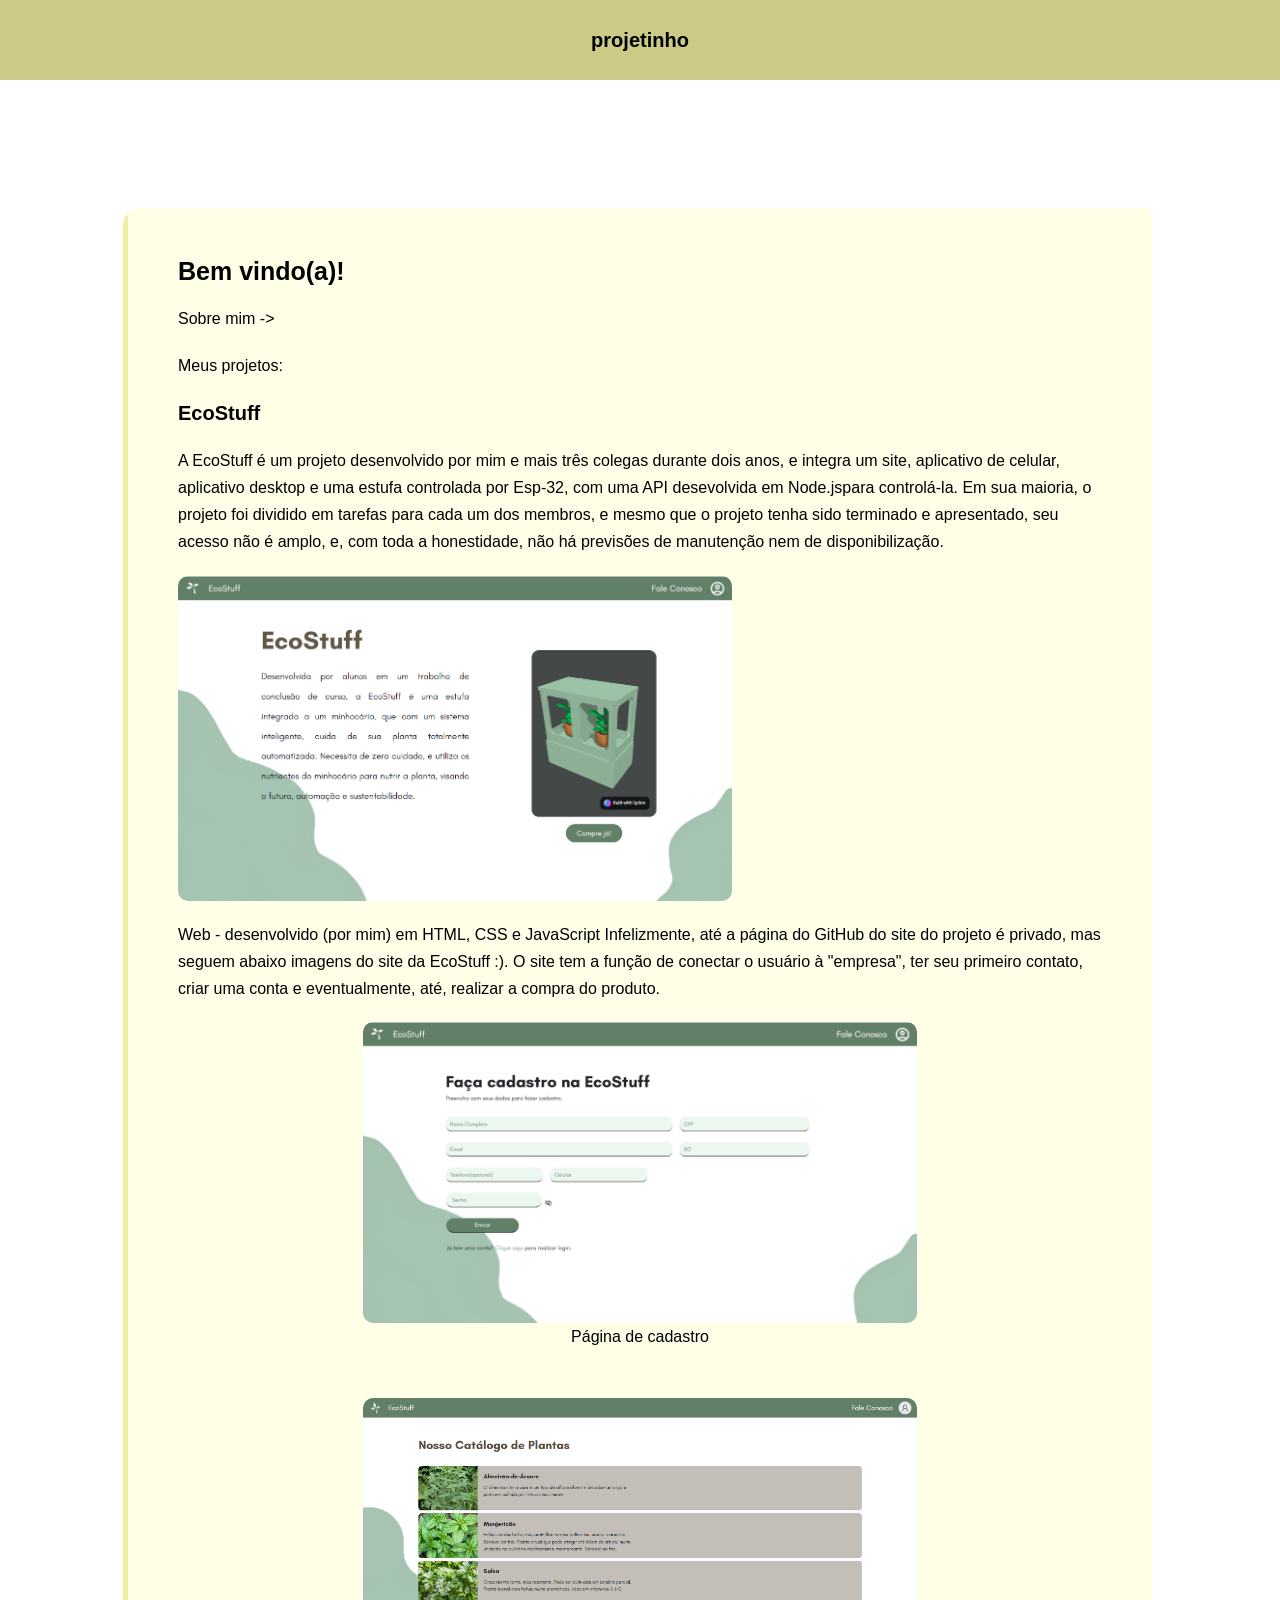
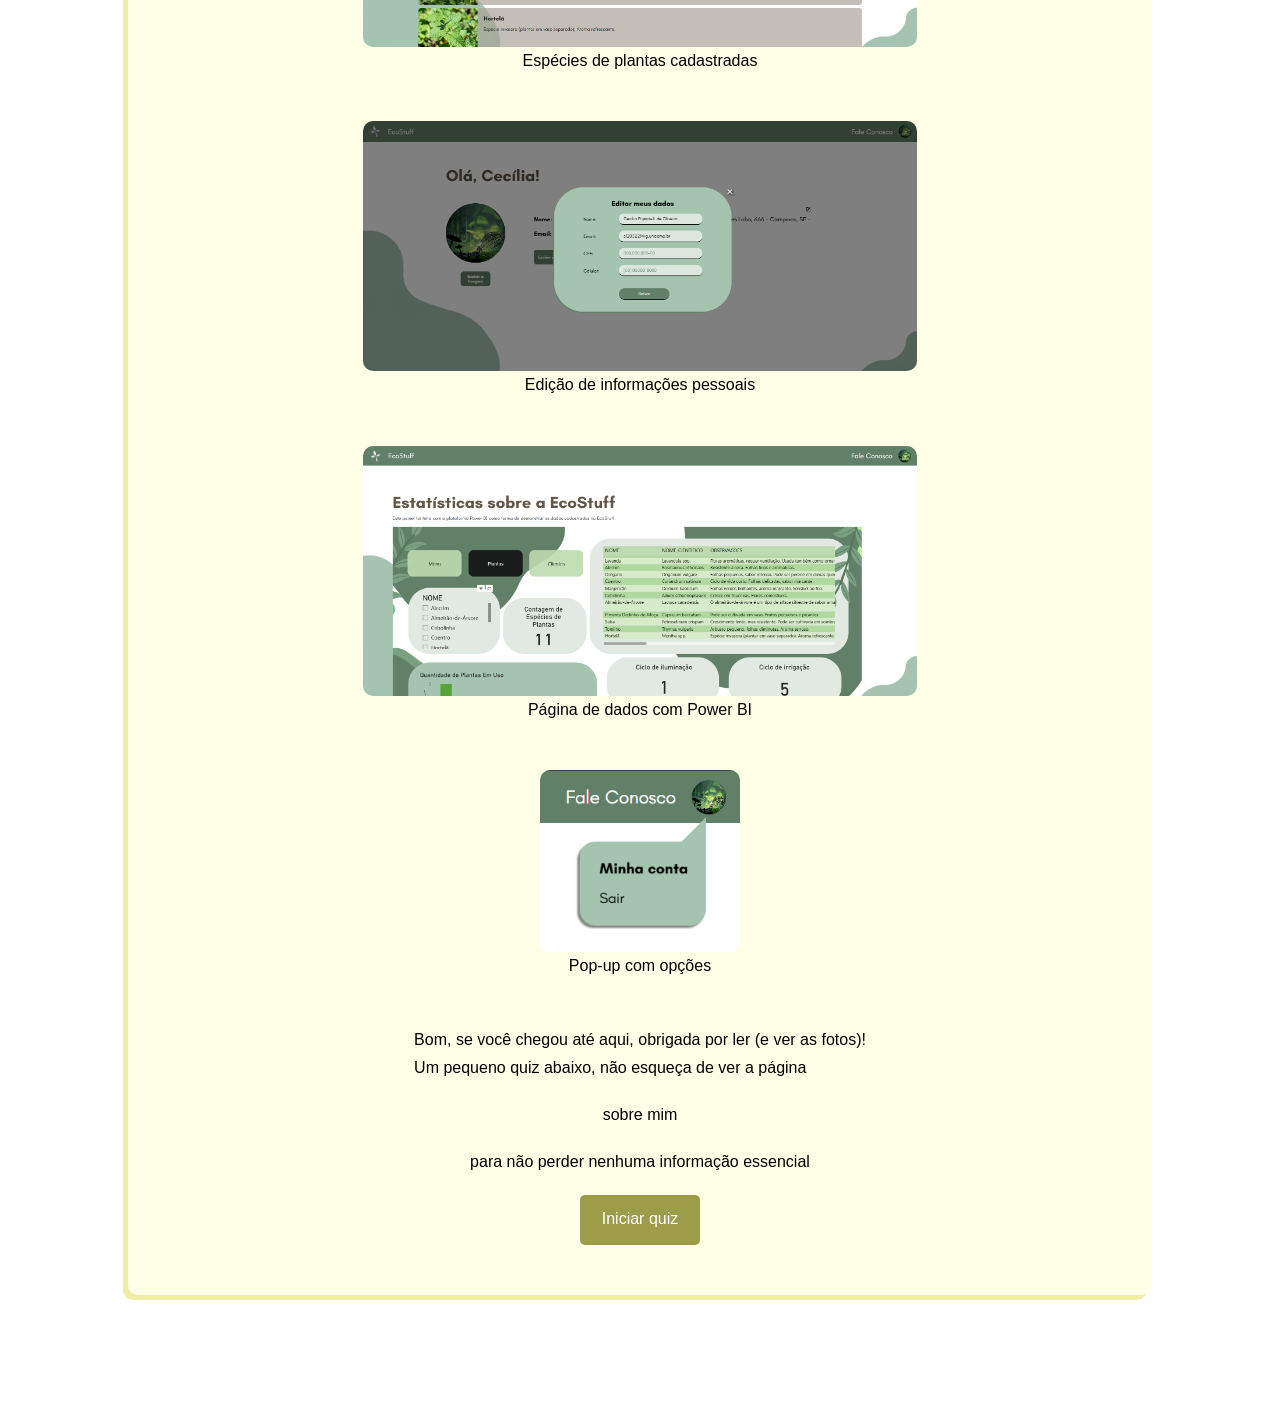
<file: index.html>
<!DOCTYPE html>
<html lang="en">
<head>
    <meta charset="UTF-8">
    <meta name="viewport" content="width=device-width, initial-scale=1.0">
    <title>início</title>
    <link rel="stylesheet" href="style.css">
</head>
<body>
    <header>
        <div id="titulo">projetinho</div>
    </header>
    <div id="container">
        <div id="titulo2">Bem vindo(a)!</div>
        <a href="me.html">Sobre mim -></a>

        Meus projetos:

        <div class="subtitulo">EcoStuff</div>
        A EcoStuff é um projeto desenvolvido por mim e mais três colegas durante dois anos, e integra um site, aplicativo de celular, aplicativo
        desktop e uma estufa controlada por Esp-32, com uma API desevolvida em Node.jspara controlá-la. Em sua maioria, o projeto foi dividido em 
        tarefas para cada um dos membros, e mesmo que o projeto tenha sido terminado e apresentado, seu acesso não é amplo, e, com toda a honestidade, 
        não há previsões de manutenção nem de disponibilização.
        
            <img src="img/es2.png">
        Web - desenvolvido (por mim) em HTML, CSS e JavaScript
        Infelizmente, até a página do GitHub do site do projeto é privado, mas seguem abaixo imagens do site da EcoStuff :).
        O site tem a função de conectar o usuário à "empresa", ter seu primeiro contato, criar uma conta e eventualmente, até,
        realizar a compra do produto. 
        <div id="ecostuff">

        <span><img src="img/es3.png" ><figcaption>Página de cadastro</figcaption><br></span>

        <span><img src="img/es4.png" ><figcaption>Espécies de plantas cadastradas</figcaption><br></span>

        <span><img src="img/es5.png" ><figcaption>Edição de informações pessoais</figcaption><br></span>

        <span><img src="img/es6.png" ><figcaption>Página de dados com Power BI</figcaption><br></span>

        <span><img src="img/es7.png" style= "width: 200px; height: auto"><figcaption>Pop-up com opções</figcaption><br></span>


        Bom, se você chegou até aqui, obrigada por ler (e ver as fotos)! <br>
        Um pequeno quiz abaixo, não esqueça de ver a página <a href="me.html">sobre mim</a> para não perder 
        nenhuma informação essencial<br>
        <a href="quiz.html"><div id="botaoquiz">Iniciar quiz</div></a>
    </div>
</body>
</html>
</file>
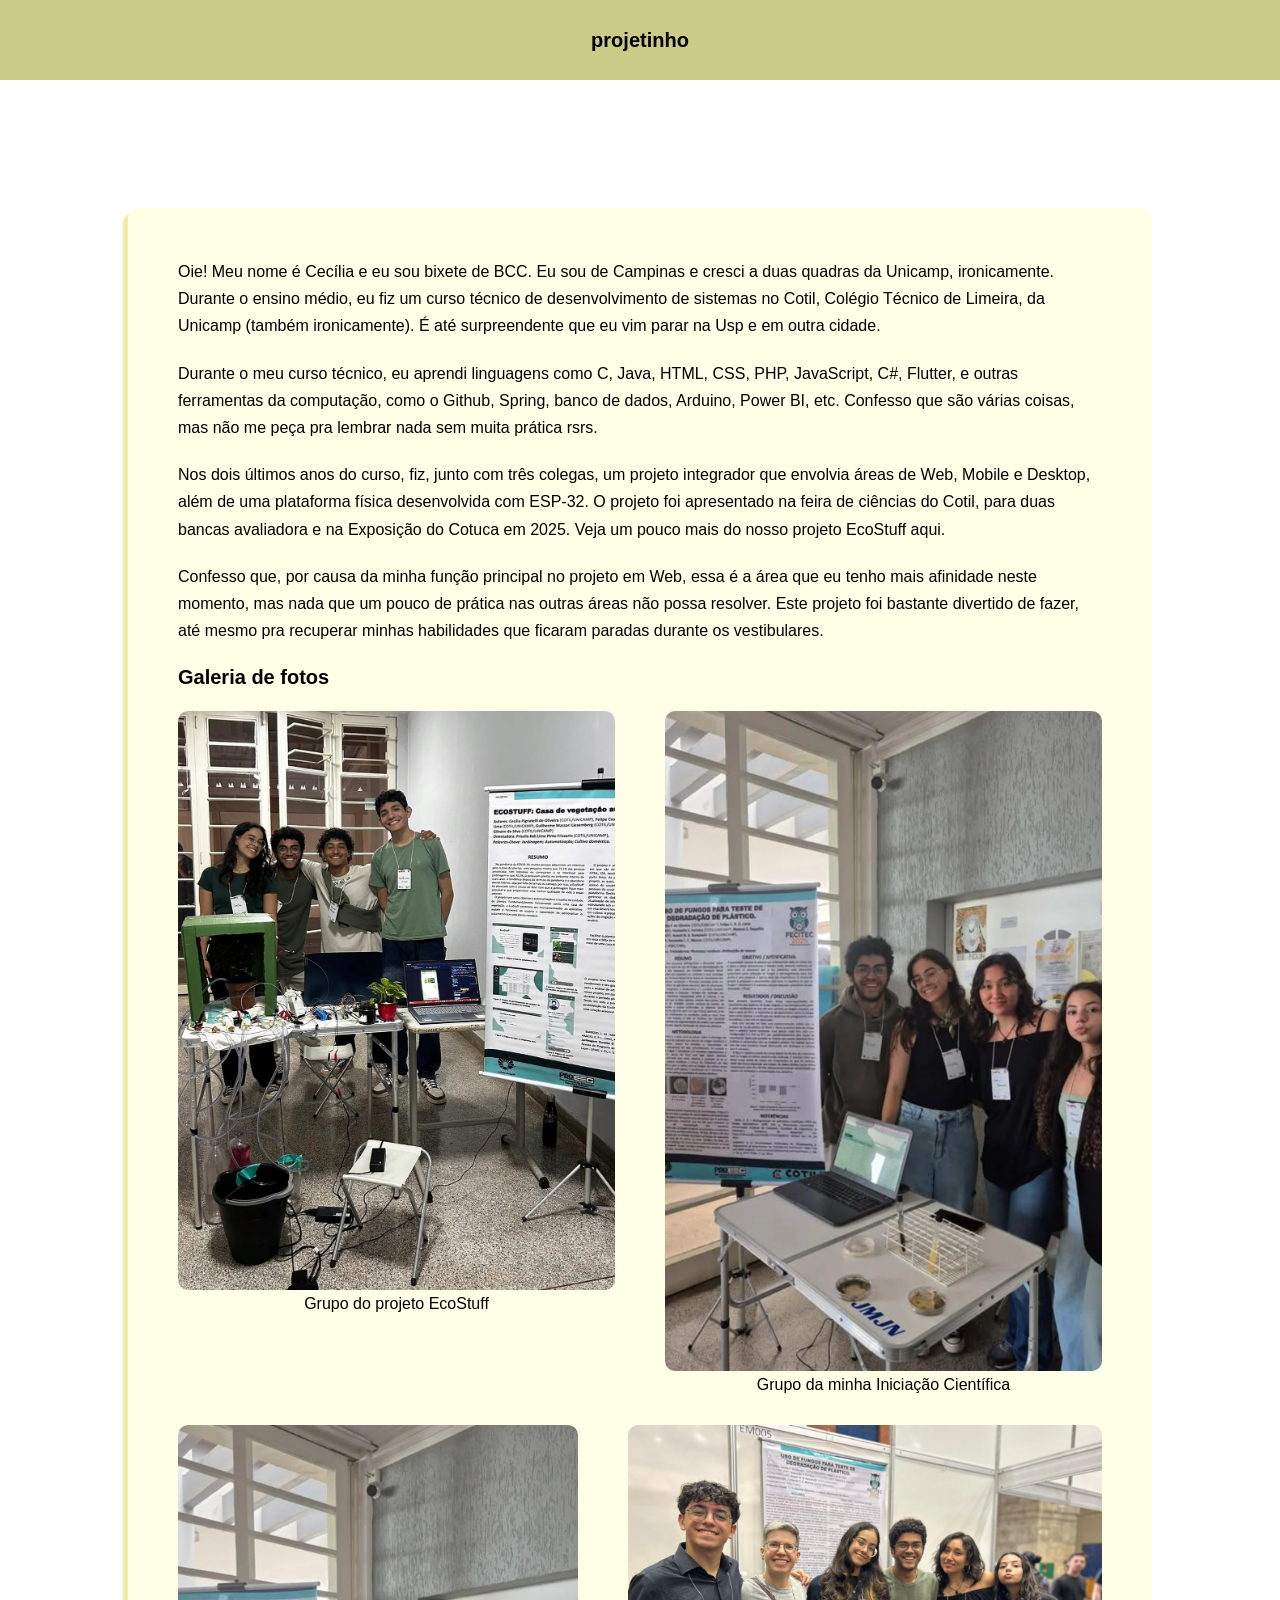
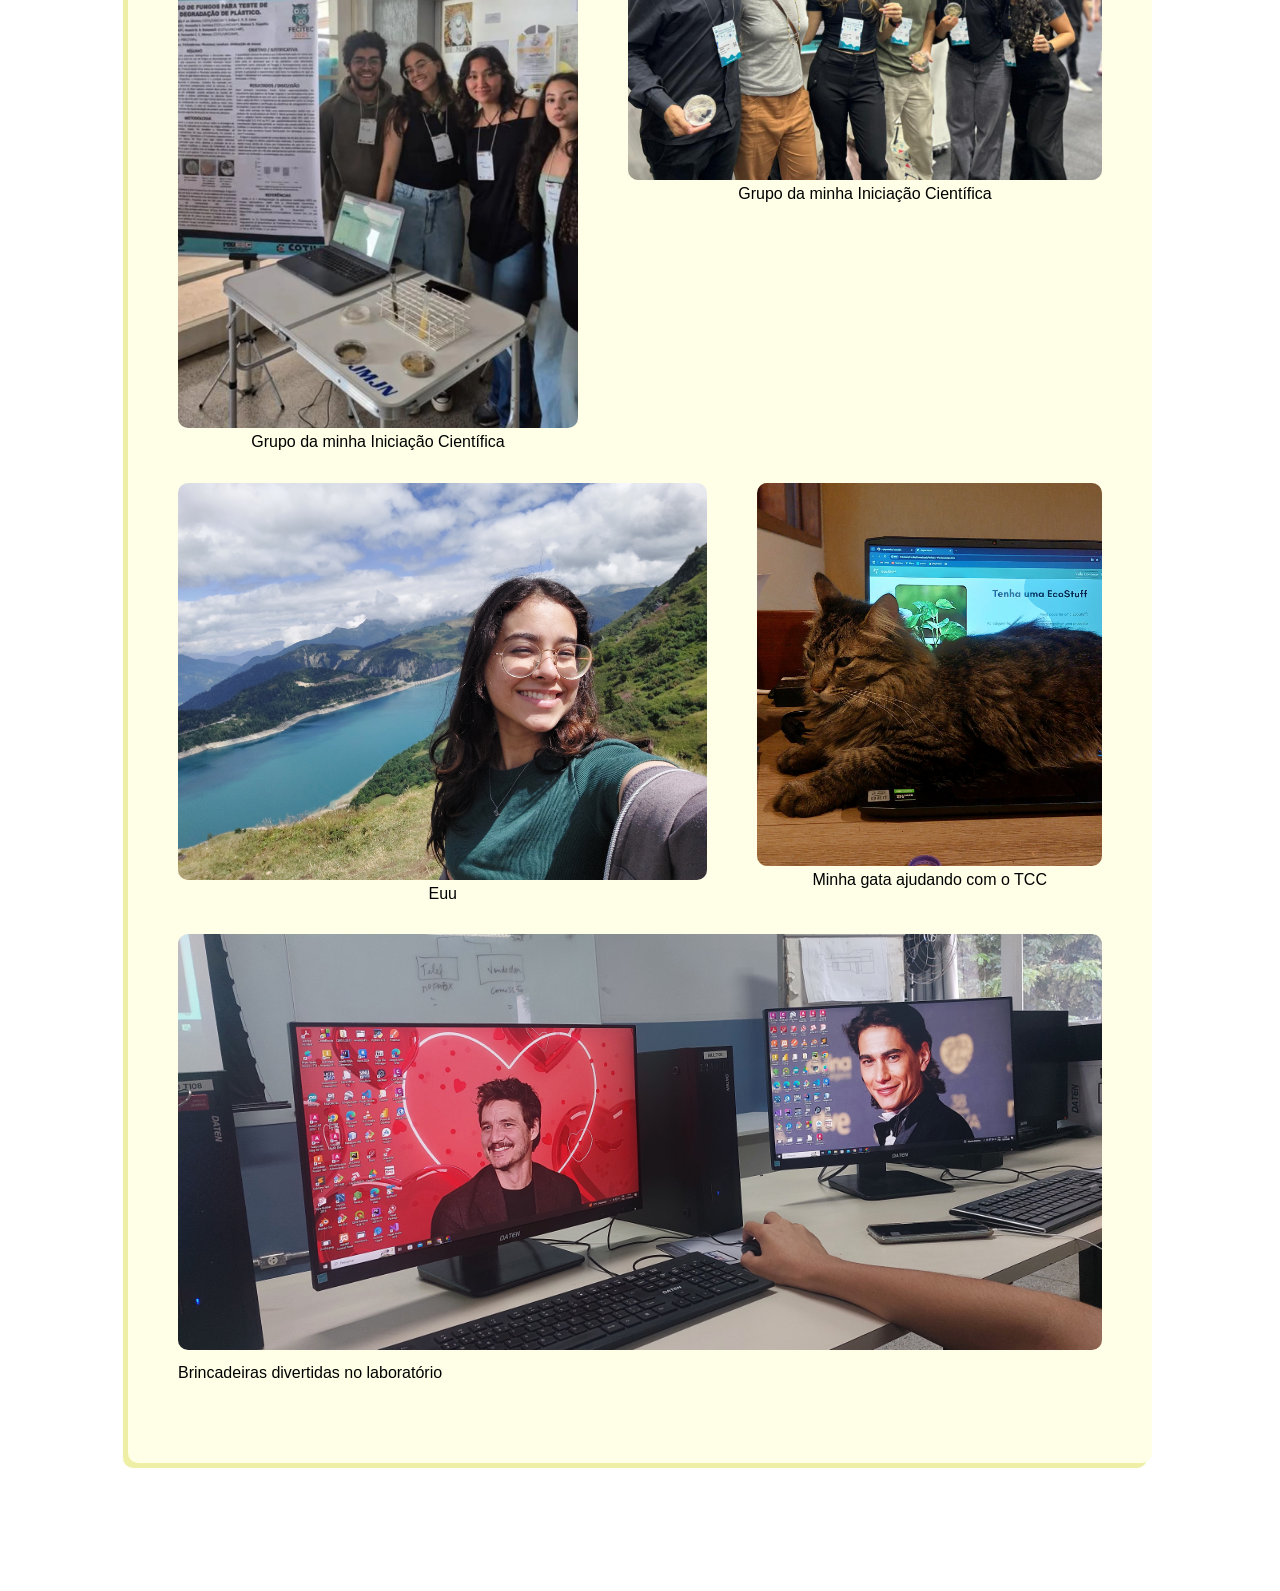
<file: me.html>
<!DOCTYPE html>
<html lang="en">
<head>
    <meta charset="UTF-8">
    <meta name="viewport" content="width=device-width, initial-scale=1.0">
    <title>início</title>
    <link rel="stylesheet" href="style.css">
        
</head>
<body>
    <header>
        <div id="titulo"><a href ="index.html">projetinho</a></div>
    </header>
    <div id="container">
        
        <span>Oie! Meu nome é Cecília e eu sou bixete de BCC. Eu sou de Campinas e cresci a duas quadras
        da Unicamp, ironicamente. Durante o ensino médio, eu fiz um curso técnico de desenvolvimento de sistemas no Cotil,
        Colégio Técnico de Limeira, da Unicamp (também ironicamente). É até surpreendente que eu vim parar na Usp e em outra
        cidade.<br></span>

        <span>Durante o meu curso técnico, eu aprendi linguagens como C, Java, HTML, CSS, PHP, JavaScript, C#, Flutter, e outras ferramentas
        da computação, como o Github, Spring, banco de dados, Arduino, Power BI, etc. Confesso que são várias coisas, mas não me peça pra lembrar 
        nada sem muita prática rsrs.<br></span>

        <span>Nos dois últimos anos do curso, fiz, junto com três colegas, um 
        projeto integrador que envolvia áreas de Web, Mobile e Desktop, além de uma plataforma física desenvolvida com ESP-32. O projeto foi 
        apresentado na feira de ciências do Cotil, para duas bancas avaliadora e na Exposição do Cotuca em 2025.
        Veja um pouco mais do nosso projeto EcoStuff <a href="index.html">aqui</a>.<br></span>

        <span>Confesso que, por causa da minha função principal no projeto em Web, essa é a área que eu tenho mais afinidade
        neste momento, mas nada que um pouco de prática nas outras áreas não possa resolver. Este projeto foi bastante divertido de fazer,
        até mesmo pra recuperar minhas habilidades que ficaram paradas durante os vestibulares.
        </span>

        <div class="subtitulo">Galeria de fotos</div>

        <div class="imgs">
           <div class="row"> <span><img src="img/ecostuff1.jpg"><figcaption>Grupo do projeto EcoStuff</figcaption><br></span>
            <span><img src="img/pibic1.jpg"><figcaption>Grupo da minha Iniciação Científica</figcaption><br></span>
        </div>
            <div class="row">
                <span><img src="img/pibic1.jpg"><figcaption>Grupo da minha Iniciação Científica</figcaption><br></span>
                <span><img src="img/pibic2.jpg"><figcaption>Grupo da minha Iniciação Científica</figcaption><br></div></span>
            <div class="row">
                <span><img src="img/eu.jpg"><figcaption>Euu</figcaption><br></span>
                <span><img src="img/20241115_174421.jpg"><figcaption>Minha gata ajudando com o TCC</figcaption><br></div></span>
            
            <span><img src="img/lab1.jpg"><figcaption>Brincadeiras divertidas no laboratório</figcaption><br></span>
            

        </div>

    </div>
    
</body>
</html>
</file>
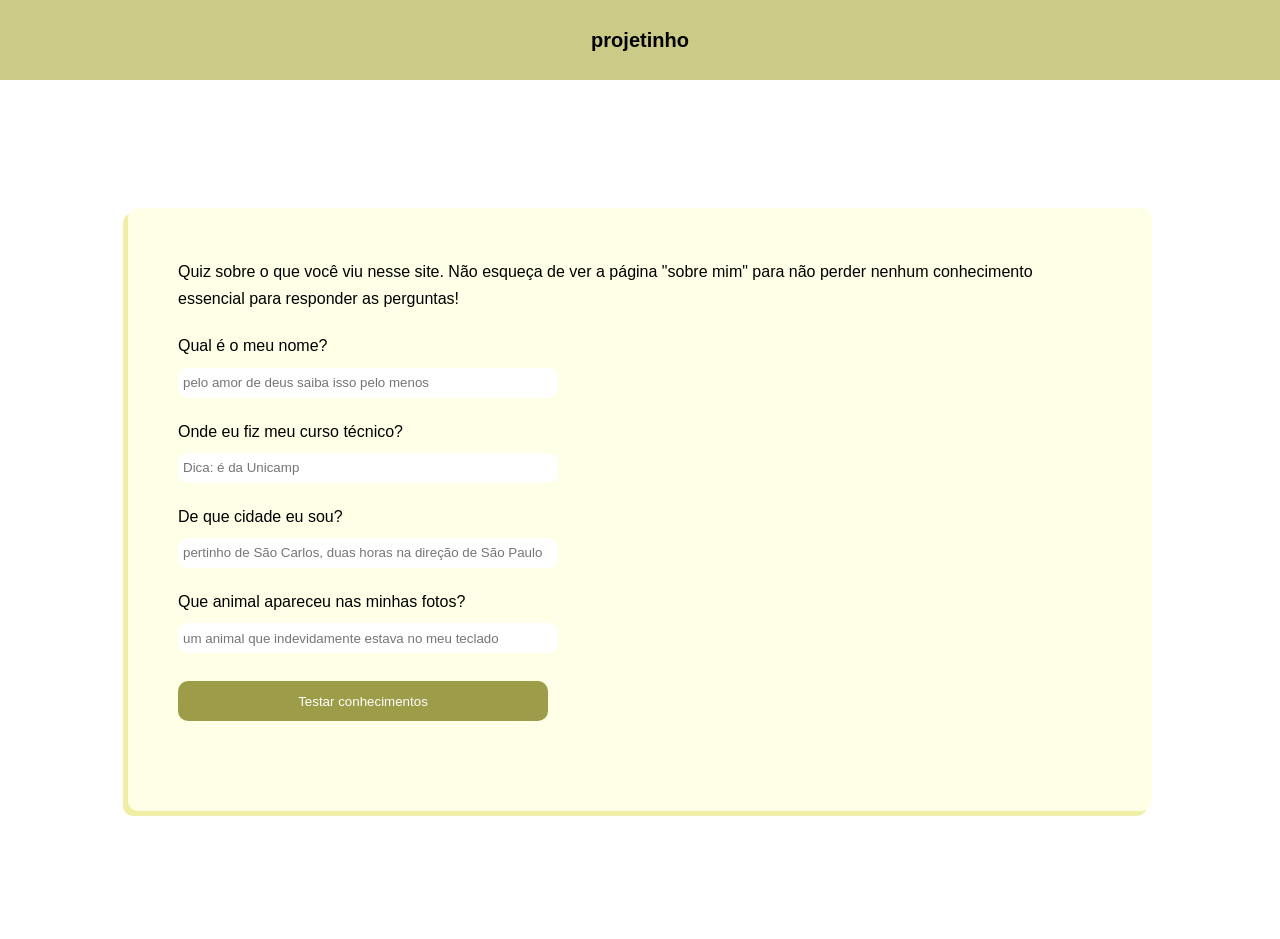
<file: quiz.html>
<!DOCTYPE html>
<html lang="en">
<head>
    <meta charset="UTF-8">
    <meta name="viewport" content="width=device-width, initial-scale=1.0">
    <title>início</title>
    <link rel="stylesheet" href="style.css">
</head>
<body>
    <header>
        <div id="titulo">projetinho</div>
    </header>
    <div id="container">
        Quiz sobre o que você viu nesse site. Não esqueça de ver a página 
            "sobre mim" para não perder nenhum conhecimento essencial para responder as perguntas! <br>

            <form id="quiz">
                <label for="p1">Qual é o meu nome?</label><br>
                <input id="p1" type="text" name="p1"placeholder="pelo amor de deus saiba isso pelo menos"><br>

                <label for="p2">Onde eu fiz meu curso técnico?</label><br>
                <input id="p2" type="text" name="p2"placeholder="Dica: é da Unicamp"><br>

                <label for="p3">De que cidade eu sou?</label><br>
                <input id="p3" type="text" name="p3"placeholder="pertinho de São Carlos, duas horas na direção de São Paulo"><br>

                <label for="p4">Que animal apareceu nas minhas fotos?</label><br>
                <input id="p4" type="text" name="p4"placeholder="um animal que indevidamente estava no meu teclado"><br>


                <input type="submit" value="Testar conhecimentos">


            </form>
            <div id="msg"></div>
            <script>
                document.getElementById("quiz").addEventListener("submit", function(event) {
                    event.preventDefault();
                    const p1 = document.getElementById("p1").value.toLowerCase();
                    const p2 = document.getElementById("p2").value.toLowerCase();
                    const p3 = document.getElementById("p3").value.toLowerCase();
                    const p4 = document.getElementById("p4").value.toLowerCase();

                    if(p1 === "cecilia" || p1 === "cecília")
                    {
                        if(p2 === "cotil")
                        {
                            if(p3 === "campinas")
                            {
                                if(p4 === "gato" || p4 === "gatinho")
                                {
                                    document.getElementById("msg").textContent = "Uhull!! Acertou";
                                }
                                else
                                {
                                    document.getElementById("msg").textContent = "Tente de novo";
                                }
                            }
                            else
                            {
                                document.getElementById("msg").textContent = "Tente de novo";
                            }
                        }
                        else
                        {
                            document.getElementById("msg").textContent = "Tente de novo";
                        }
                    }
                    
                });
            </script>
        
    </div>
</body>
</html>
</file>
<file: style.css>
body{
    margin: 0;
    padding: 0;
    font-family:'Trebuchet MS', 'Lucida Sans Unicode', 'Lucida Grande', 'Lucida Sans', Arial, sans-serif
}
#container{
    margin: 10%;
    background-color: rgb(255, 255, 231);
    padding: 50px;
    border-radius: 10px;
    box-shadow: -5px 5px 1px rgb(238, 238, 164);
    display: flex;
    line-height: 1.7em;
    flex-direction: column;
    gap: 20px

}
header{
    background-color: rgb(203, 203, 135);
    height: 80px;
    width: 100%;
    display: flex;
    margin: 0 0 0 0;
    align-items: center;
    justify-content: space-between;
    
}
#titulo{
    width: 100%;
    display: flex;
    justify-content: center;
    font-size: 20px;
    font-weight: bold;
}

#img:hover{
    transform: scale(1.1);
    transition: 0.1s;
}
a{
    color: black;
    text-decoration: none;
}

a:hover{
    color: rgb(72, 72, 72);
}
#titulo2{
    font-size: 25px;
    font-weight: bold;
}
.subtitulo{
    font-size: 20px;
    font-weight: bold;
}
#ecostuff{
    display: flex;
    gap: 20px;
    align-items: center;
    flex-direction: column;
    width: 100%;
}
img{
    height: auto;
    width: 60%;
    border-radius: 10px;

}
.imgs img{
    width: 100%;
    height: auto;
    

}
.imgs{
    display: flex;
    flex-wrap: wrap;
    flex-direction: column;
}
.row{
    display: flex;
    flex-direction: row;
    gap: 50px;
}
.row span{
    display: flex;
    flex-direction: column;
    align-items: center;
}
#ecostuff span{
    display: flex;
    flex-direction: column;
    align-items: center;
}
#botaoquiz
{
    height: 30px;
    width: 100px;
    background-color: rgb(156, 156, 73);
    color: white;
    padding: 10px;
    border-radius: 5px;
    display: flex;
    justify-content: center;

}
#botaoquiz:hover{
    background-color: rgb(154, 154, 100, 0.8);
}
input{
    height: 20px;
    width: 370px;
    background-color: white;
    border: none;
    border-radius: 10px;
    margin: 8px 0 20px 0;
    padding: 5px
}
input[type="submit"]{
    background-color: rgb(156, 156, 73);
    height: 40px;
    color: white;
    padding: 5px;
    border-radius: 10px;
    border: none;
}
</file>
